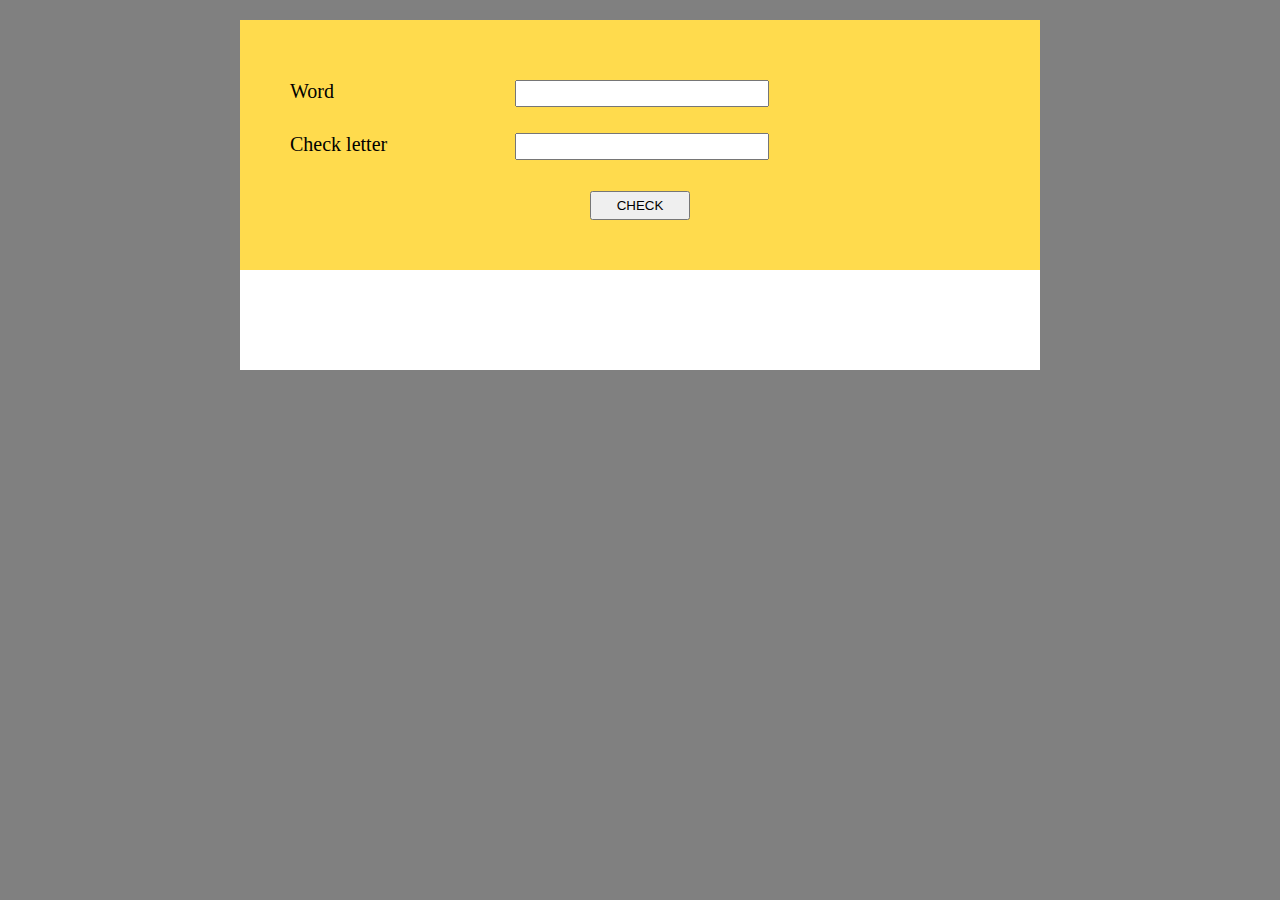
<file: Opdracht A/index.html>
<!DOCTYPE html>
<html>
	<head>
		<title>B2W6L4 - Speelbord</title>
		<link rel="stylesheet" type="text/css" href="css/style.css">
	</head>
	<body>
		<div class="content">
			<div class="inputs">
				<label for="word">Word</label>
				<input id="word" type="text">
			</div>
			<div class="inputs">
				<label for="letter">Check letter</label>
				<input id="letter" type="text">
			</div>
			<button id="button">CHECK</button>
		</div>
		<div id="wordContainer">
			
		</div>
			
	</body>
</html>
</file>
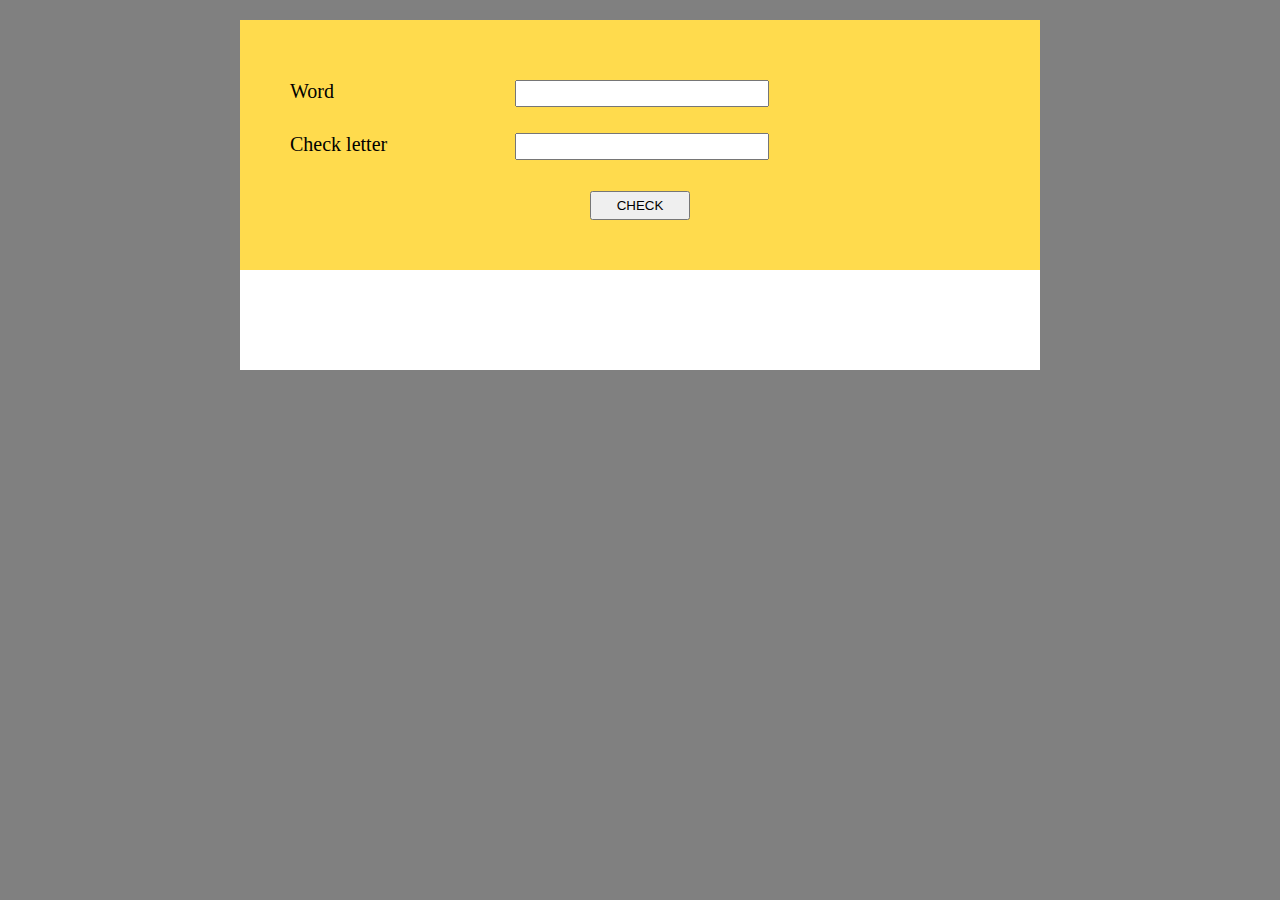
<file: Opdracht B/index.html>
<!DOCTYPE html>
<html>
	<head>
		<title>B2W6L4 - Speelbord</title>
		<link rel="stylesheet" type="text/css" href="css/style.css">
	</head>
	<body>
		<div class="content">
			<div class="inputs">
				<label for="inputWord">Word</label>
				<input id="inputWord" type="text">
			</div>
			<div class="inputs">
				<label for="inputLetter">Check letter</label>
				<input id="inputLetter" type="text">
			</div>
			<button id="button">CHECK</button>
		</div>
		<div class="stage">
			<div id="wordContainer">
			
			</div>
		</div>
		
		<script src="js/script.js"></script>
	</body>
</html>
</file>
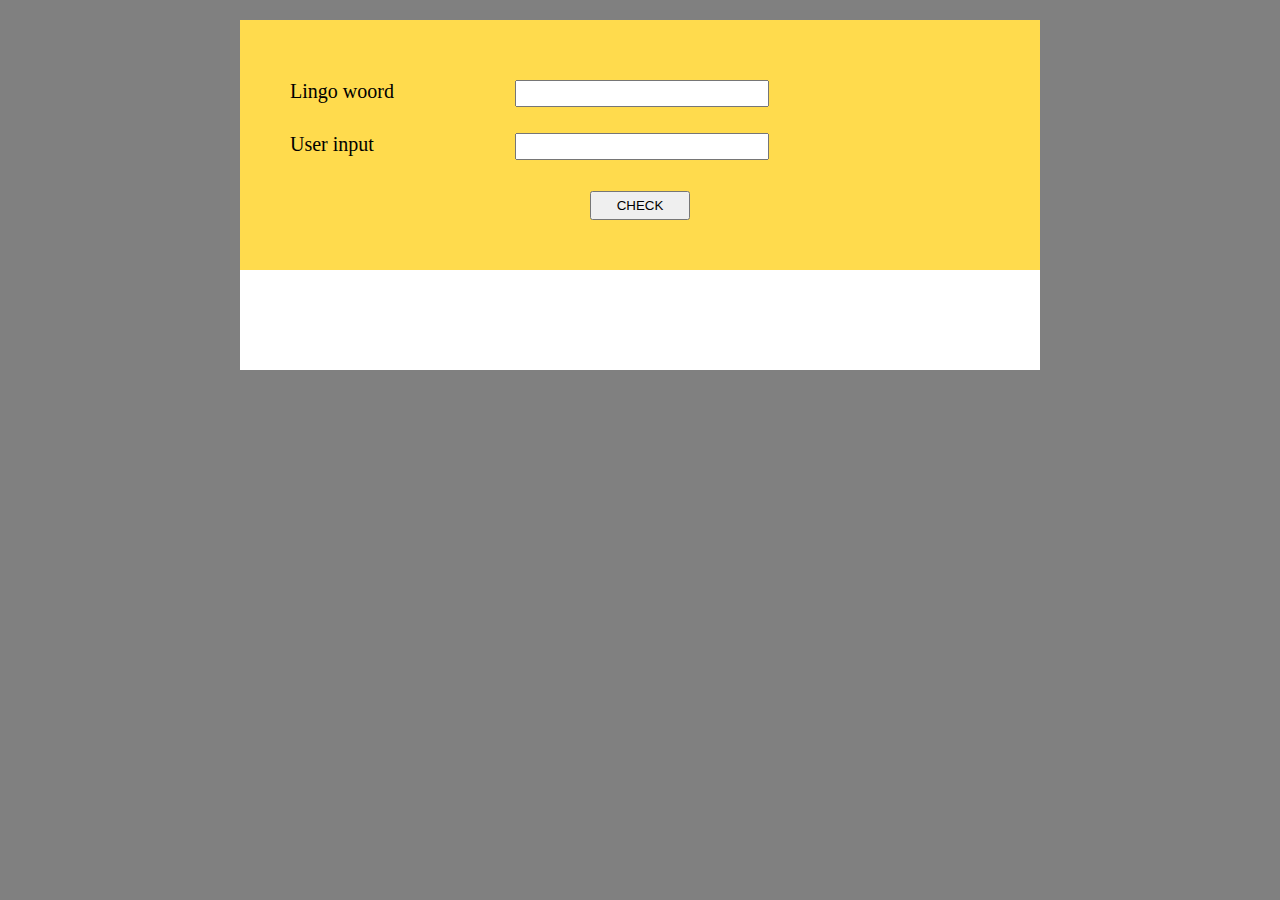
<file: Opdracht C/index.html>
<!DOCTYPE html>
<html>
	<head>
		<title>B2W6L4 - Speelbord</title>
		<link rel="stylesheet" type="text/css" href="css/style.css">
	</head>
	<body>
		<div class="content">
			<div class="inputs">
				<label for="inputWord">Lingo woord</label>
				<input id="inputWord" type="text">
			</div>
			<div class="inputs">
				<label for="userInput">User input</label>
				<input id="userInput" type="text">
			</div>
			<button id="button">CHECK</button>
		</div>
		<div class="stage">
			<div id="wordContainer">
			
			</div>
		</div>
		
		<script src="js/script.js"></script>
	</body>
</html>
</file>
<file: Opdracht A/css/style.css>
* {
	padding: 0;
	margin: 0;
}
body {
	background-color: gray;
}
.content {
	width: 800px;
	height: 250px;
	margin: 0 auto;
	margin-top: 20px;
	background-color: #ffdb4d;
	position: relative;
}
#wordContainer {
	width: 800px;
	height: 100px;
	margin: 0 auto;
	background-color: white;

}
.inputs:nth-of-type(1) {
	padding-top: 60px;
}
.inputs:nth-of-type(2) {
	padding-top: 30px;
}
input, label {
	font-size: 20px;
}
input {
	position: absolute;
	width: 250px;
	left: 275px;
}
label {
	margin-left: 50px;
}
button {
	padding: 5px 15px;
	position: absolute;
	width: 100px;
	margin: 0 auto;
	left: 350px;
	bottom: 50px;
}
</file>
<file: Opdracht B/css/style.css>
* {
	padding: 0;
	margin: 0;
}
body {
	background-color: gray;
}
.content {
	width: 800px;
	height: 250px;
	margin: 0 auto;
	margin-top: 20px;
	background-color: #ffdb4d;
	position: relative;
}
.stage {
	width: 800px;
	height: 100px;
	margin: 0 auto;
	background-color: white;

}
.inputs:nth-of-type(1) {
	padding-top: 60px;
}
.inputs:nth-of-type(2) {
	padding-top: 30px;
}
input, label {
	font-size: 20px;
}
input {
	position: absolute;
	width: 250px;
	left: 275px;
}
label {
	margin-left: 50px;
}
button {
	padding: 5px 15px;
	position: absolute;
	width: 100px;
	margin: 0 auto;
	left: 350px;
	bottom: 50px;
}
#wordContainer {
	text-align: center;
	padding-top: 25px;
}
#wordContainer div {
	display: inline-block;
	font-size: 26px;
	padding: 10px;
	border: solid black 1px;
	margin: 0 10px;
}
</file>
<file: Opdracht C/css/style.css>
* {
	padding: 0;
	margin: 0;
}
body {
	background-color: gray;
}
.content {
	width: 800px;
	height: 250px;
	margin: 0 auto;
	margin-top: 20px;
	background-color: #ffdb4d;
	position: relative;
}
.stage {
	width: 800px;
	height: 100px;
	margin: 0 auto;
	background-color: white;

}
.inputs:nth-of-type(1) {
	padding-top: 60px;
}
.inputs:nth-of-type(2) {
	padding-top: 30px;
}
input, label {
	font-size: 20px;
}
input {
	position: absolute;
	width: 250px;
	left: 275px;
}
label {
	margin-left: 50px;
}
button {
	padding: 5px 15px;
	position: absolute;
	width: 100px;
	margin: 0 auto;
	left: 350px;
	bottom: 50px;
}
#wordContainer {
	text-align: center;
	padding-top: 25px;
}
#wordContainer div {
	display: inline-block;
	font-size: 26px;
	padding: 10px;
	border: solid black 1px;
	margin: 0 10px;
}
</file>
